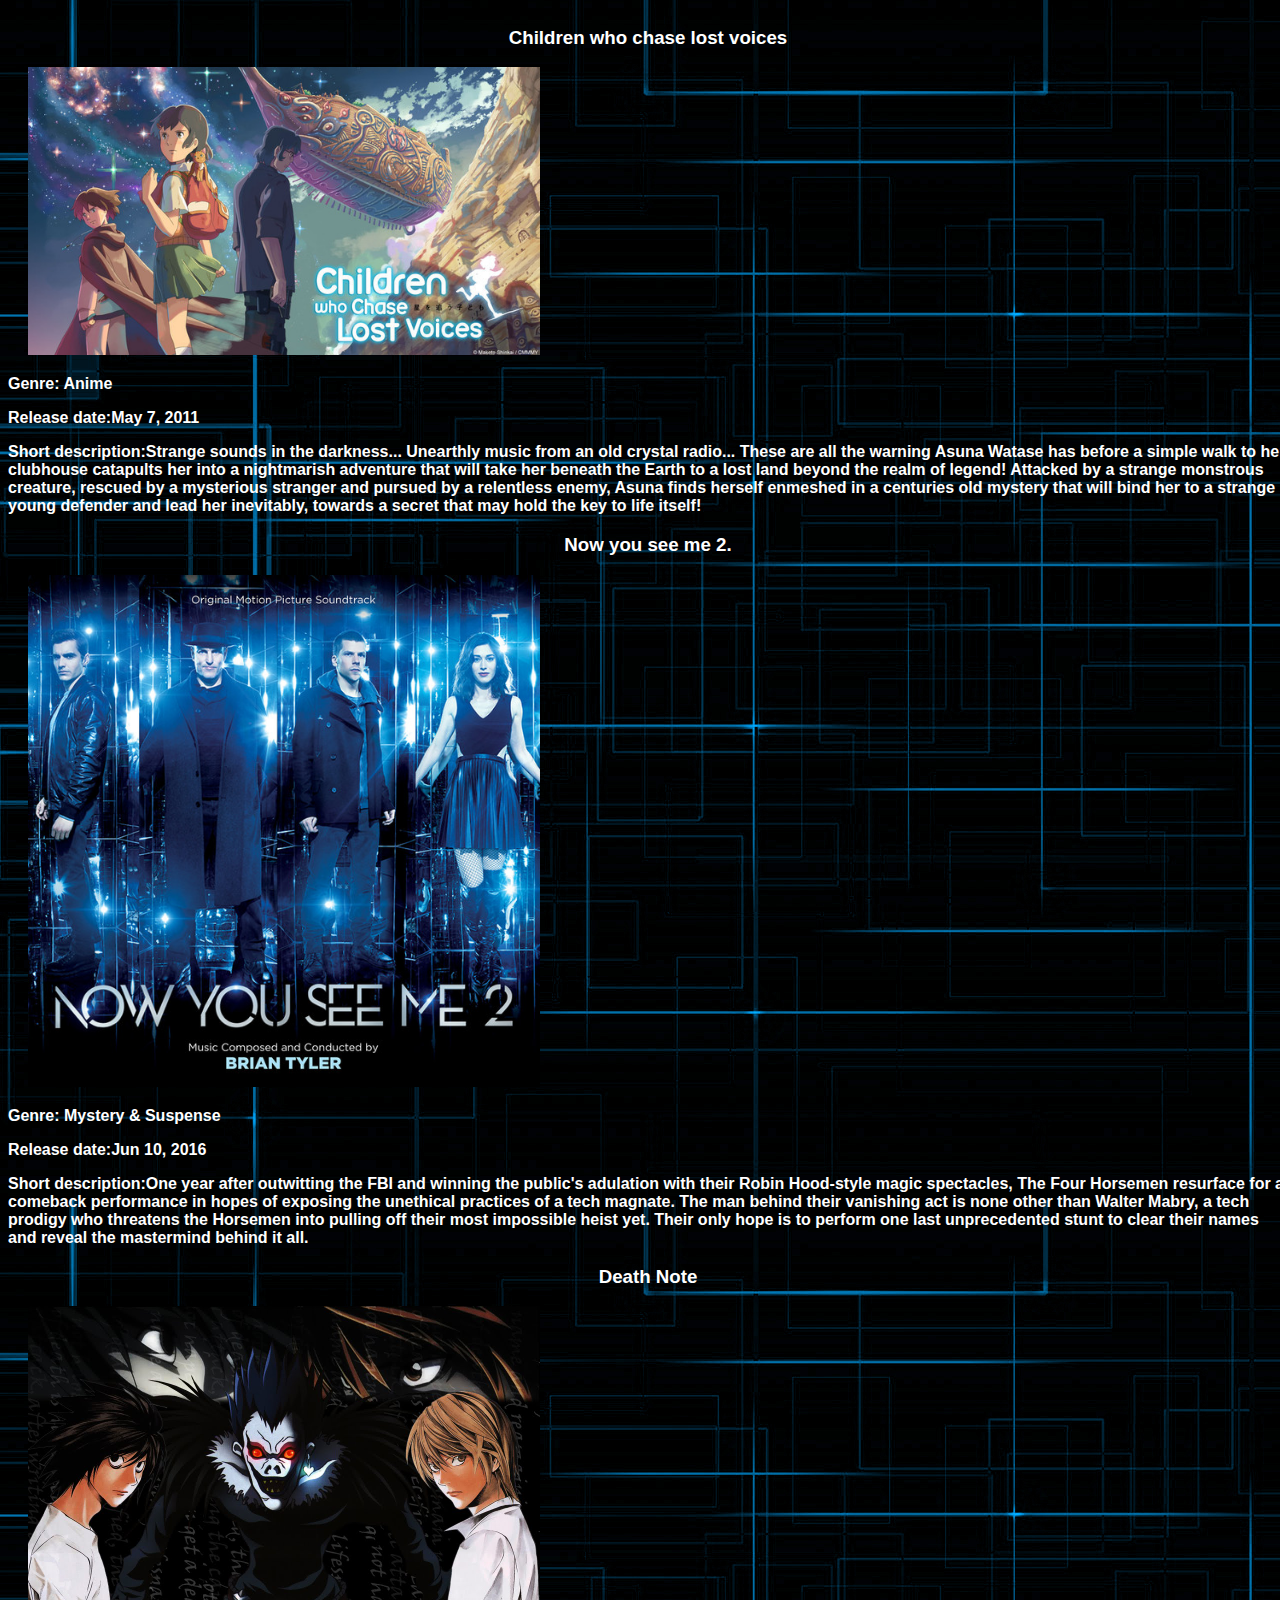
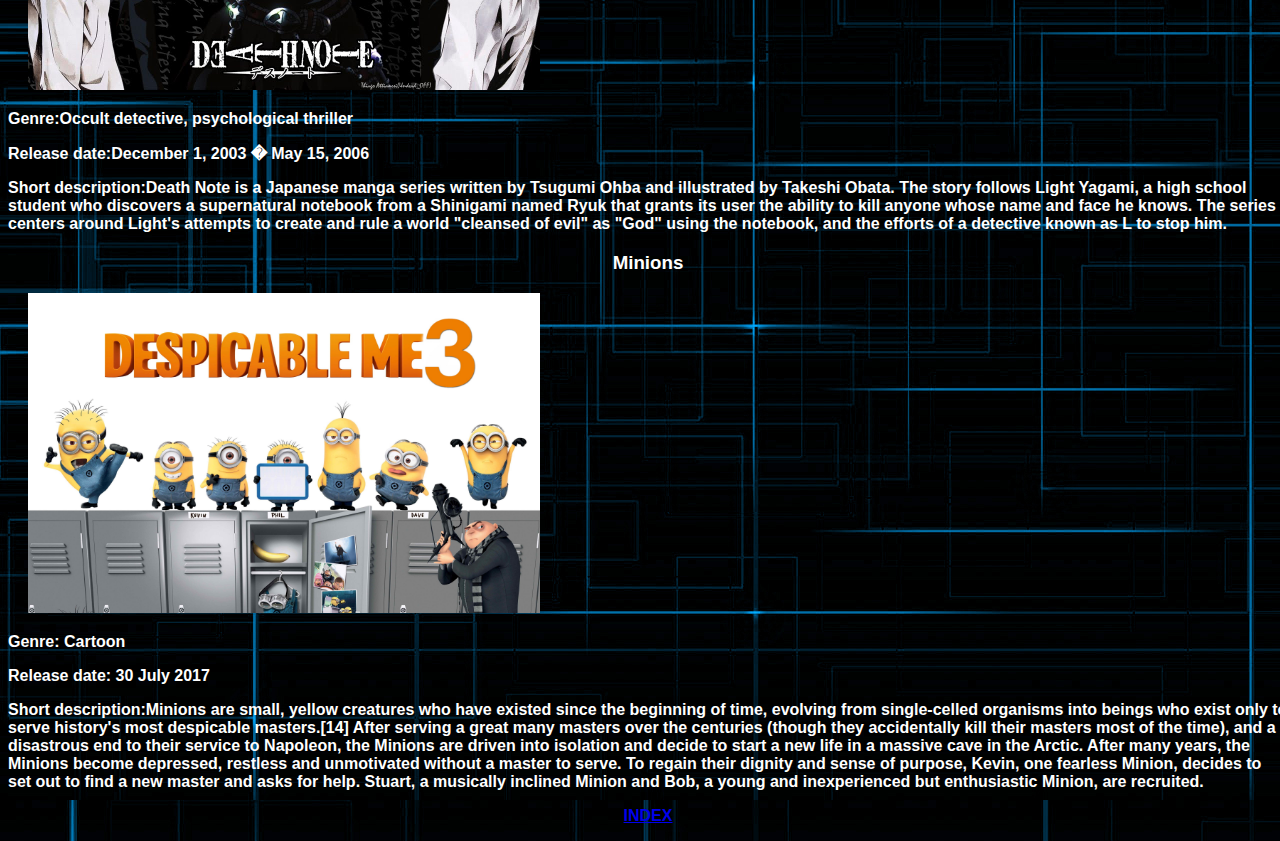
<file: movies.html>
<!DOCTYPE html>
<html>
<head>

<title>Movie</title>
<link rel="stylesheet" type="text/css" href = "style.css">
<style>color:red;
p{
text-align:center;}

</style>
</head>
<body>
<div id="ab">
<p>
<h3  align="center" style="text-align:center;"><b>Children who chase lost voices</h3>
<p><a href="https://en.wikipedia.org/wiki/Children_Who_Chase_Lost_Voices"><img src="Ch.jpg" height="70%" width="40%"></a></p>
<p><b>Genre:</b> Anime</p>
<p><b>Release date:</b>May 7, 2011</p>
<p><b>Short description:</b>Strange sounds in the darkness... Unearthly music from an old crystal radio... These are all the warning Asuna Watase has before a simple walk to her clubhouse catapults her into a nightmarish adventure that will take her beneath the Earth to a lost land beyond the realm of legend! Attacked by a strange monstrous creature, rescued by a mysterious stranger and pursued by a relentless enemy, Asuna finds herself enmeshed in a centuries old mystery that will bind her to a strange young defender and lead her inevitably, towards a secret that may hold the key to life itself!</p>
<h3 align="center"><b>Now you see me 2.</b></h3>
<p><a href="https://en.wikipedia.org/wiki/Now_You_See_Me_2"><img src="n.jpg" height="70%" width="40%"></a></p>
<p><b>Genre:</b>  Mystery & Suspense </p>
<p><b>Release date:</b>Jun 10, 2016 </p>
<p><b>Short description:</b>One year after outwitting the FBI and winning the public's adulation with their Robin Hood-style magic spectacles, The Four Horsemen resurface for a comeback performance in hopes of exposing the unethical practices of a tech magnate. The man behind their vanishing act is none other than Walter Mabry, a tech prodigy who threatens the Horsemen into pulling off their most impossible heist yet. Their only hope is to perform one last unprecedented stunt to clear their names and reveal the mastermind behind it all.</p>
<h3 align="center">Death Note</h3>
<p><a href="https://en.wikipedia.org/wiki/Death_Note"><img src="de.jpg" height="70%" width="40%"></a></p>
<p><b>Genre:</b>Occult detective, psychological thriller</p>
<p><b>Release date:</b>December 1, 2003 � May 15, 2006</p>
<p><b>Short description:</b>Death Note is a Japanese manga series written by Tsugumi Ohba and illustrated by Takeshi Obata. The story follows Light Yagami, a high school student who discovers a supernatural notebook from a Shinigami named Ryuk that grants its user the ability to kill anyone whose name and face he knows. The series centers around Light's attempts to create and rule a world "cleansed of evil" as "God" using the notebook, and the efforts of a detective known as L to stop him.</p>
<h3 align="center">Minions</h3>
<p><a href="https://en.wikipedia.org/wiki/Minions_(film)"><img src="Des.jpg" height="70%" width="40%"></a></p>
<p><b>Genre:</b> Cartoon</p>
<p><b>Release date:</b> 30 July 2017 </p>
<p><b>Short description:Minions are small, yellow creatures who have existed since the beginning of time, evolving from single-celled organisms into beings who exist only to serve history's most despicable masters.[14] After serving a great many masters over the centuries (though they accidentally kill their masters most of the time), and a disastrous end to their service to Napoleon, the Minions are driven into isolation and decide to start a new life in a massive cave in the Arctic. After many years, the Minions become depressed, restless and unmotivated without a master to serve. To regain their dignity and sense of purpose, Kevin, one fearless Minion, decides to set out to find a new master and asks for help. Stuart, a musically inclined Minion and Bob, a young and inexperienced but enthusiastic Minion, are recruited.</p>
</p>
<p style="text-align:center;"><a href="index.html">INDEX</a></p>
</div>

</body>
</html>
</file>
<file: style.css>
#ab{
	color:white;
	margin:auto;
	position: absolute;
	width:100%;
	z-index:-1;
}
.backgroundimg{
	width:110%;
	height:110%;
	position:absolute;
	border:none;
	margin:-10;
}
img{
	border:4px red;
	margin-left:20px;
}
body{
	color:white;
	font-family: arial;
	background-image: url("ab.jpg")
	
}
</file>
